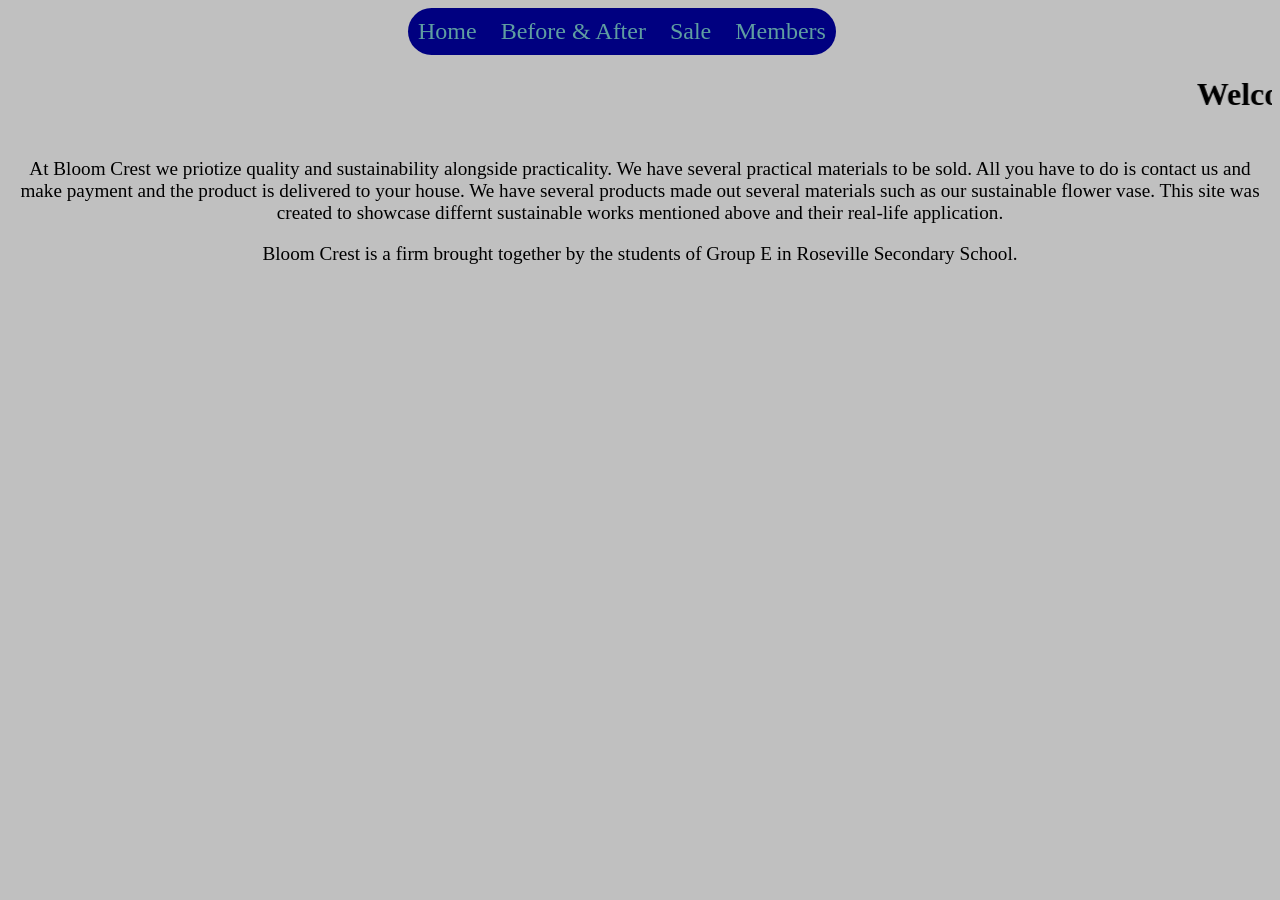
<file: index.html>
<!DOCTYPE html>
<html lang="en">
<head>
    <meta charset="UTF-8">
    <meta name="viewport" content="width=device-width, initial-scale=1.0">
    <title>Home</title>
    <link rel="stylesheet" href="index.css">
</head>
<body>
    <div class="dash"><a href="index.html">Home</a>
    <a href="ba.html">Before & After</a>
    <a href="pro.html">Sale</a>
<a href="mem.html">Members</a></div>
    <marquee behavior="scroll" direction="left"><h1>Welcome to Bloom Crest</h1></marquee>
<p >At Bloom Crest we priotize quality and sustainability alongside 
 practicality. We have several practical materials to be sold. All you have to do is 
 contact us and make payment and the product is delivered to your house.
We have several products made out several materials such as our sustainable flower vase.
This site was created to showcase differnt sustainable works mentioned above and their 
real-life application.
</p>
<p>Bloom Crest is a firm brought together by the students of Group E in Roseville Secondary School.</p>

</body>

</html>
</file>
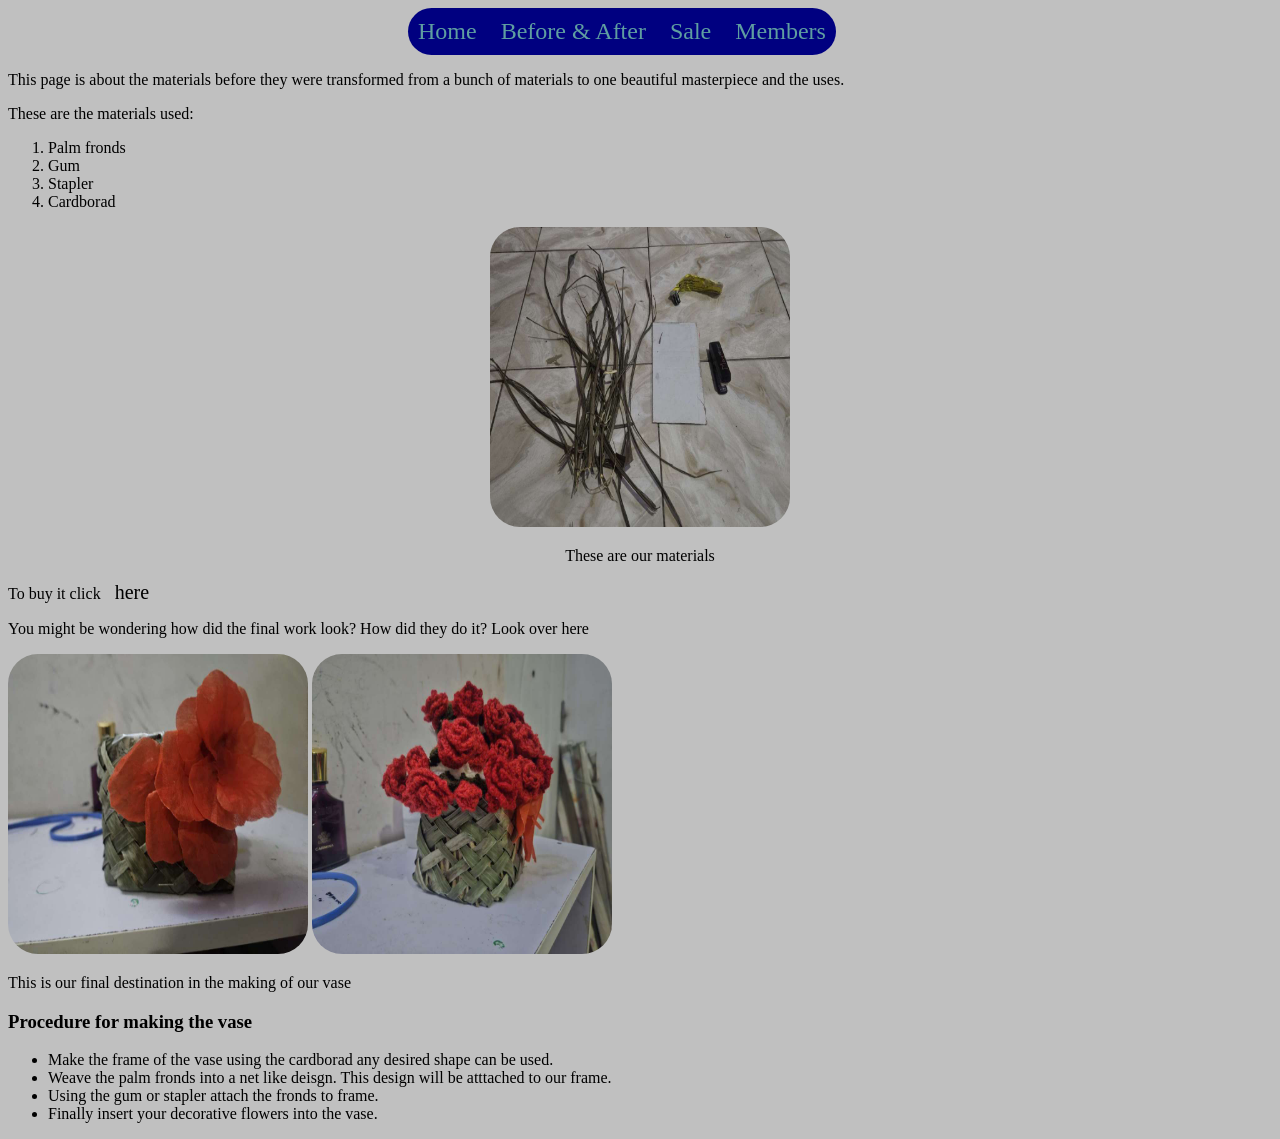
<file: ba.html>
<!DOCTYPE html>
<html lang="en">
<head>
    <meta charset="UTF-8">
    <meta name="viewport" content="width=device-width, initial-scale=1.0">
    <title>Before & After</title>
    <link rel="stylesheet" href="ba.css">
</head>
<body>
    <div class="dash">
        <a href="index.html" >Home</a>
    <a href="ba.html">Before & After</a>
    <a href="pro.html">Sale</a>
<a href="mem.html">Members</a></div>
  <p>This page is about the materials before they were transformed from a
    bunch of materials to one beautiful masterpiece and the uses.  
</p>  
<p> These are the materials used:
    <ol><li>Palm fronds</li>
    <li>Gum</li>
    <li>Stapler</li>
    <li>Cardborad</li>
    </ol>
</p>
<div class="in"><img src="Snapchat-1311660955.jpg" alt=""><p>These are our materials</p> </div>
<p>To buy it click <a href="pro.html" class="cy">here</a></p>
<p>You might be wondering how did the final work look?
    How did they do it? Look over here</p>
    <img src="Snapchat-220225901.jpg" alt="">
    <img src="Snapchat-1104246024.jpg" alt="">
    <p>This is our final destination in the making of our vase</p>
    <h3>Procedure for making the vase</h3>
    <ul>
        <li>Make the frame of the vase using the cardborad any desired shape can be used.</li>
        <li>Weave the palm fronds into a net like deisgn. This design will be atttached to our frame.</li>
        <li>Using the gum or stapler attach the fronds to frame.</li>
        <li>Finally insert your decorative flowers into the vase.</li>
    </ul>

</body>

</html>
</file>
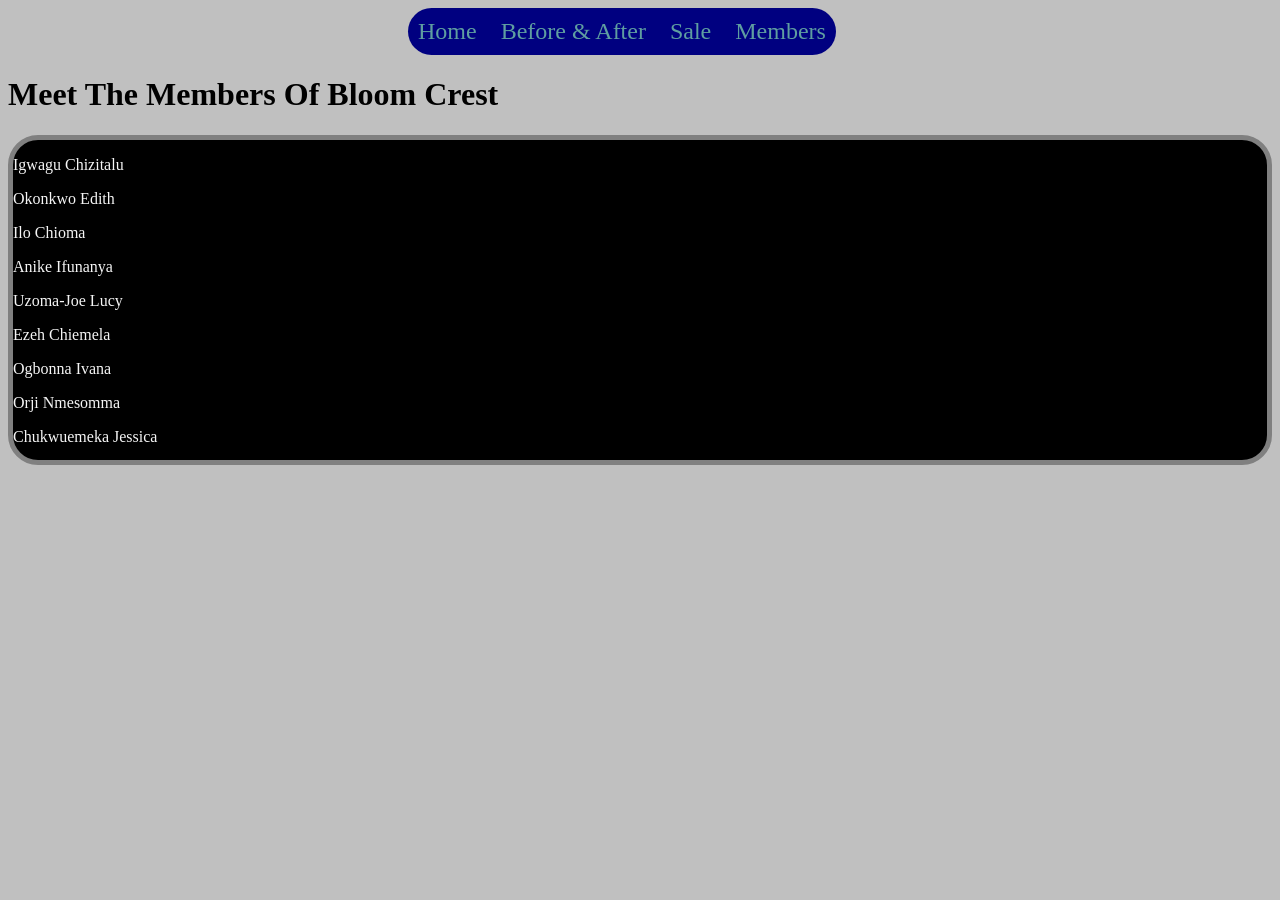
<file: mem.html>
<!DOCTYPE html>
<html lang="en">
<head>
    <meta charset="UTF-8">
    <meta name="viewport" content="width=device-width, initial-scale=1.0">
    <title>Members</title>
    <link rel="stylesheet" href="mem.css">
</head>
<body>
    <div class="dash">
        <a href="index.html">Home</a>
    <a href="ba.html">Before & After</a>
    <a href="pro.html">Sale</a>
<a href="mem.html">Members</a></div>
 <h1>Meet The Members Of Bloom Crest</h1>
<div class="ppl">
<p>Igwagu Chizitalu</p>
<p>Okonkwo Edith</p>
<p>Ilo Chioma</p>
<p>Anike Ifunanya</p>
<p>Uzoma-Joe Lucy</p>
<p>Ezeh Chiemela</p>
<p>Ogbonna Ivana</p>
<p>Orji Nmesomma</p>
<p>Chukwuemeka Jessica</p>
</div>
</body>

</html>
</file>
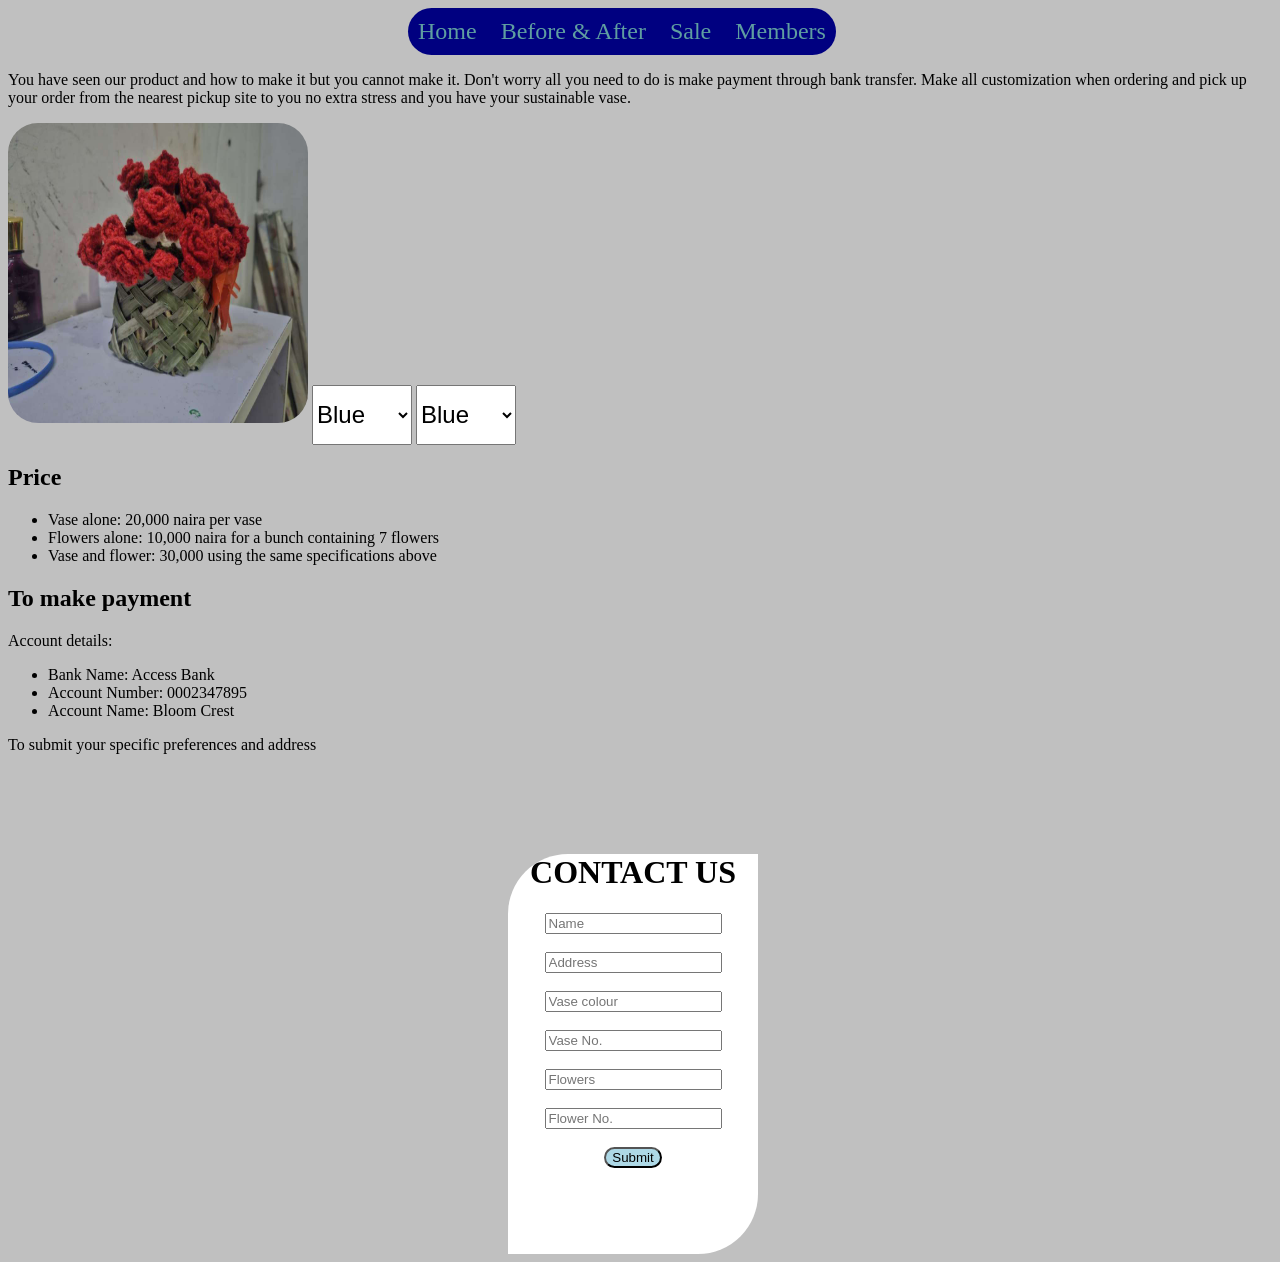
<file: pro.html>
<!DOCTYPE html>
<html lang="en">
<head>
    <meta charset="UTF-8">
    <meta name="viewport" content="width=device-width, initial-scale=1.0">
    <title>Sale</title>
    <link rel="stylesheet" href="pro.css">
</head>
<body>
    <div class="dash"><a href="index.html">Home</a>
    <a href="ba.html">Before & After</a>
    <a href="pro.html">Sale</a>
<a href="mem.html">Members</a></div>
  
<p>You have seen our product and how to make it but you cannot make it.
    Don't worry all you need to do is make payment through bank transfer.
    Make all customization when ordering and pick up your order from the nearest pickup site to you
    no extra stress and you have your sustainable vase.
</p>
<div> <img src="Snapchat-1104246024.jpg" alt="">
    <select name="" id="">
        <optgroup label="Colour of vase">
            <option value="">Blue</option>
            <option value="">Green</option>
            <option value="">Red</option>
            <option value="">Pink</option>
            <option value="">Black</option>
        </optgroup>
        </select>
        <select name="" id="">
        <optgroup label="Colour of Flower">
            <option value="">Blue</option>
            <option value="">Green</option>
            <option value="">Red</option>
            <option value="">Pink</option>
            <option value="">Black</option>
            <option value="">Yellow</option>
            <option value="">White</option>
        </optgroup>
    </select>
</div>
<h2>Price</h2>
<p><ul>
    <li>Vase alone: 20,000 naira per vase</li>
<li>Flowers alone: 10,000 naira for a bunch containing 7 flowers</li>
<li>Vase and flower: 30,000 using the same specifications above</li>
</ul>
</p>
<h2>To make payment</h2>
<p>Account details:
    <ul>
        <li>Bank Name: Access Bank</li>
        <li>Account Number: 0002347895</li>
        <li>Account Name: Bloom Crest</li>
    </ul>
</p>
    <p>To submit your specific preferences and address</p>
    <div class="con">
        <h1>CONTACT US</h1>
        <input type="text" placeholder="Name"><br><br>
        <input type="text" placeholder="Address"><br><br>
        <input type="text" placeholder="Vase colour"><br><br>
        <input type="quantity" placeholder="Vase No."><br><br>
        <input type="text" placeholder="Flowers"><br><br>
        <input type="quantity" placeholder="Flower No."><br><br>
       <!-- <textarea name="" id="" cols="30" rows="10" placeholder=""></textarea>-->
        <button>Submit</button>
        </div>
</body>

</html>
</file>
<file: index.css>
a {
    text-decoration: none;
    font-size: x-large;
    color: cadetblue;
    padding: 10px;
}

a:hover{
    color: black;
    background:cadetblue ;
    border-radius: 30px;

}

.dash{
    background-color: navy;
    margin-left: 400px;
    width: fit-content;
    padding-top: 10px;
    padding-bottom: 10px;
    border-radius: 30px;
    
    
}

body{
    background-color: silver;
}

p{
    font-size: larger;
    font-family: Georgia, 'Times New Roman', Times, serif;
    text-align: center;
}
</file>
<file: ba.css>
a {
    text-decoration: none;
    font-size: x-large;
    color: cadetblue;
    padding: 10px;
}

a:hover{
    color: black;
    background:cadetblue ;
    border-radius: 30px;

}

.dash{
    background-color: navy;
    margin-left: 400px;
    width: fit-content;
    padding-top: 10px;
    padding-bottom: 10px;
    border-radius: 30px;
    
    
}

body{
    background-color: silver;
}

.cy{
     text-decoration: none;
     font-size: 20px;
    color: black;
    padding: none;
}

img{
    width: 300px;
    height: 300px;
    border-radius: 30px;
}

.in{
    position: relative;
    text-align: center;
    color: black;
}
</file>
<file: mem.css>
a {
    text-decoration: none;
    font-size: x-large;
    color: cadetblue;
    padding: 10px;
}

a:hover{
    color: black;
    background:cadetblue ;
    border-radius: 30px;

}

.dash{
    background-color: navy;
    margin-left: 400px;
    width: fit-content;
    padding-top: 10px;
    padding-bottom: 10px;
    border-radius: 30px;
    
    
}
.ppl{
     border-width: 5px;
    border-color:grey ;
    border-style: solid;
    height: 320px;
    border-radius: 30px;
    color: whitesmoke;
    background-color: black;
}

body{
    background-color: silver;
}
</file>
<file: pro.css>
a {
    text-decoration: none;
    font-size: x-large;
    color: cadetblue;
    padding: 10px;
}

a:hover{
    color: black;
    background:cadetblue ;
    border-radius: 30px;

}

.dash{
    background-color: navy;
    margin-left: 400px;
    width: fit-content;
    padding-top: 10px;
    padding-bottom: 10px;
    border-radius: 30px;
    
    
}

body{
    background-color: silver;
}

img{
    width: 300px;
    height: 300px;
    border-radius: 30px;
}

select{
    width: 100px;
    height: 60px;
     font-size: x-large;
}

.con{
            width: 250px;
            height: 400px;
            border-top-left-radius: 60px;
            border-bottom-right-radius: 60px;
            background-color: white;
            margin-left: 500px;
            margin-top: 100px;
            text-align: center;
        }

button{
    background-color: lightblue;
    border-radius: 100px;
}
</file>
